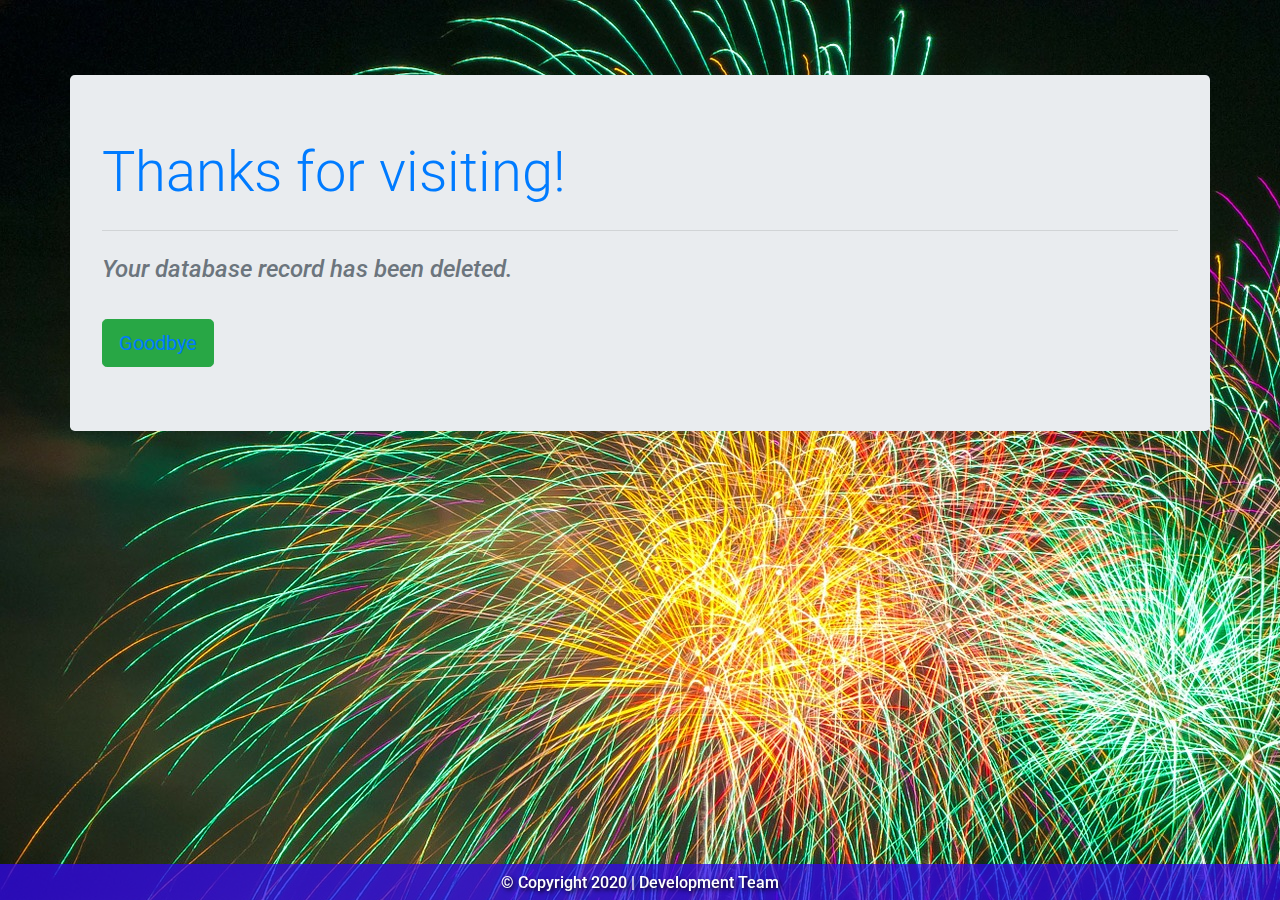
<file: goodbye.html>
<!DOCTYPE html>
<html lang="en">

<head>
    <meta charset="UTF-8">
    <meta name="viewport" content="width=device-width, initial-scale=1.0">
    <meta http-equiv="X-UA-Compatible" content="ie=edge">
    <title>Farewell!</title>

    <!--Google Fonts-->
    <link rel="stylesheet" href="https://fonts.googleapis.com/css?family=Muli|Roboto&display=swap">
    <!--Meyerweb CSS Reset file-->
    <link rel="stylesheet" type="text/css" href="assets/css/reset.css">
    <!--Bootstrap CSS file-->
    <link rel="stylesheet" type="text/css"
        href="https://stackpath.bootstrapcdn.com/bootstrap/4.4.1/css/bootstrap.min.css">

    <!--Team CSS file-->
    <link rel="stylesheet" type="text/css" href="assets/css/style.css">
</head>

<body>
    <div class="container">

        <div class="jumbotron">
            <h1 class="display-4 text-primary">Thanks for visiting!</h1>
            <hr class="my-4">
            <h4 class="font-italic text-muted">Your database record has been deleted.</h4>
            <br>
            <button class="btn btn-success btn-lg"><a href="https://github.com/PLKGIT/g2skywalker">Goodbye</a></button>
        </div>

    </div>


    <footer>
        <h6>&copy; Copyright 2020 | <a href="about.html">Development Team</a></h6>
    </footer>

    <!--jQuery JS files-->
    <script src="https://ajax.googleapis.com/ajax/libs/jquery/3.4.1/jquery.min.js" type="text/javascript"></script>
    <!--Bootstrap JS file-->
    <script src="https://stackpath.bootstrapcdn.com/bootstrap/4.4.1/js/bootstrap.min.js"
        type="text/javascript"></script>

</body>

</html>
</file>
<file: assets/css/style.css>
/*  CSS for Project 1*/


* {
  box-sizing: border-box;
}

body {
  background-image: url(../images/fireworks-180553_1920.jpg);
  background-repeat: no-repeat;
  margin: 0;
  padding: 0;
  font-family: 'Roboto', sans-serif;
  font-size: 18px;
}
h1 {
  font-size: 42px;
}


h5 {
  text-align: center;
}

.container {
  padding: 75px 0;
  margin: 0 auto;
}

#spacer {
  padding: 30px 0;
}


header {
  position: fixed;
  left: 0;
  top: 0;
  width: 100%;
  background: rgba(50, 7, 238, 0.75);
  padding: 1.25em 0;
  text-shadow: 2px 2px 4px #000000;
  margin-bottom: 50px;
}


#info-box {
  padding-top: 100px;
  margin: 0 auto;
  align-content: center;
  color: rgba(50, 7, 238);
}


footer{
  position: fixed;
  left: 0;
  bottom: 0;
  width: 100%;
  color: white;
  text-align: center;
  background: rgba(50, 7, 238, .75);
  text-shadow: 2px 2px 4px #000000;
  padding-top: .5em;
}

footer a:link, a:visited {
  text-decoration: none;
  color: white;
}

footer a:hover {
  text-decoration: none;
  color: orangered;
}

.anchorbutton{
text-align: center;
  border-style: solid;

}
.anchorbutton:hover{
  color:blueviolet
}

#invalid_name, #invalid_date, #invalid_source, #invalid_place, #invalid_options {
  color: red;
  text-align: right;
  font-size: small;
  font-weight: bold;
  font-style: italic;
  align-content: center;
}

#movie-table, #restaurant-table, #desserts-table {
  font-size: 12px;
}


#message {
  font-size: 22px;
  font-weight: 400;
  color: rgba(50, 7, 238);
  }

.restLink{
  color:rgb(218, 40, 63);
}

.restLink:visited{
  color: rgba(50, 7, 238);
}
.books-review:visited{
  color: rgba(50, 7, 238);

}
</file>
